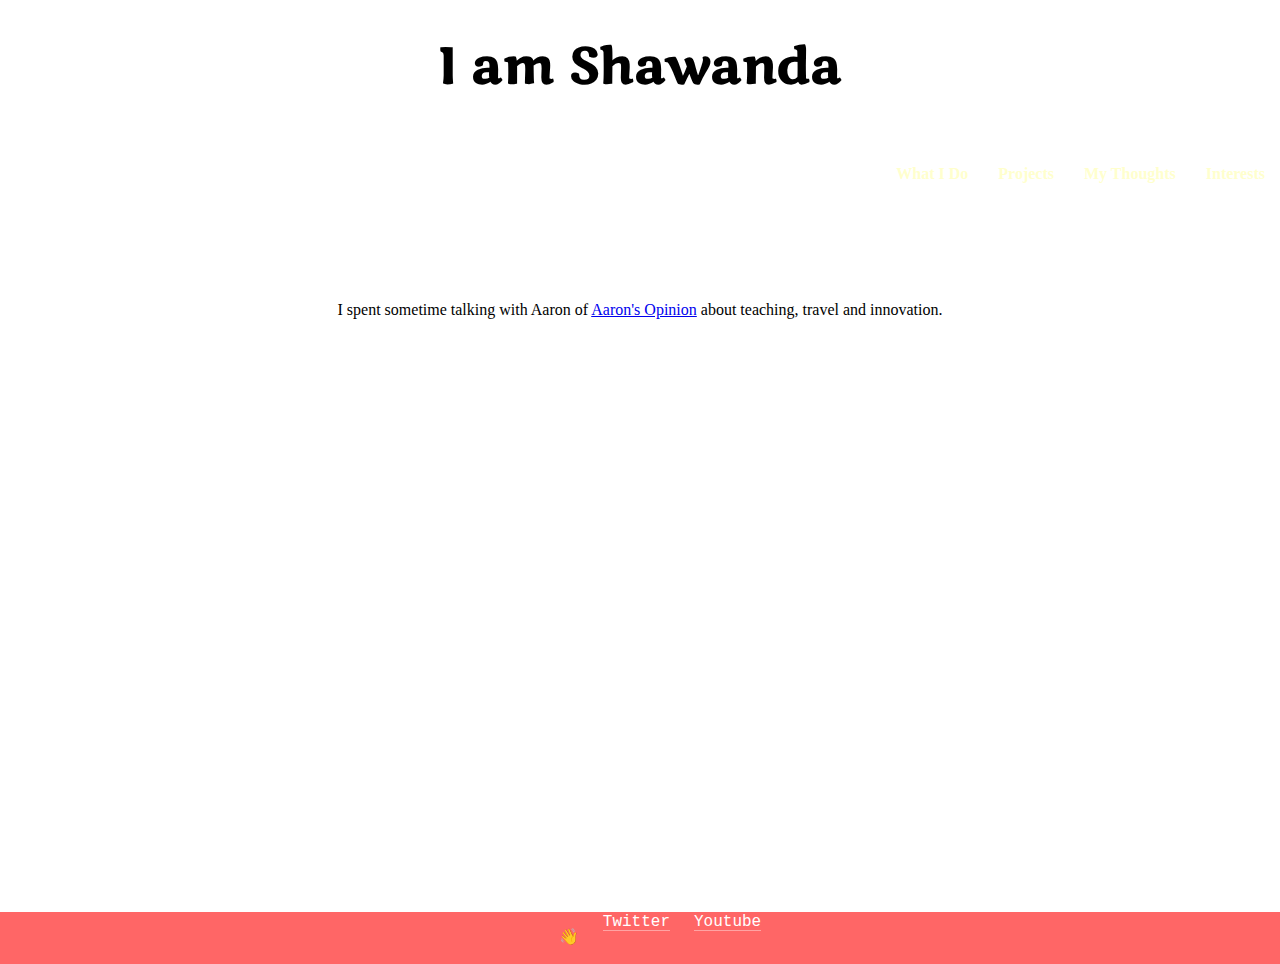
<file: Resume Project2/podcast.html>
<!DOCTYPE html>
<html>
<head>
<meta name="viewport" content="width=device-width, initial-scale=1">
<title>Shawanda Asbury</title>

<link rel="stylesheet" href="styles.css">
<link rel="preconnect" href="https://fonts.gstatic.com">
<link href="https://fonts.googleapis.com/css2?family=Marko+One&display=swap" rel="stylesheet">
<link href="https://emoji-css.afeld.me/emoji.css" rel="stylesheet">

</head>
<body>
     <div class="back-home">
      <h1 style="font-size:50px"><a href="main.html">I am Shawanda</a></h1>
    </div>

<nav>
  <ul>
    <li><a href="#aboutme">What I Do</a></li>
    <li><a href="#projects">Projects</a></li>
    <li><a href="#mythoughts">My Thoughts</a></li>
    <li><a href="#interests">Interests</a></li>
  </ul>
</nav>

<section class="podcast">

  <p>I spent sometime talking with Aaron of <a href="https://anchor.fm/aaron-richmond3">Aaron's Opinion</a> about teaching, travel and innovation.</p>
  <p><iframe src="https://anchor.fm/aaron-richmond3/embed/episodes/Wanda-Woman-eqigl6/a-a4m17t7" height="250px" width="250px" frameborder="0" scrolling="no"></iframe></p>
  <p> <iframe width="560" height="315" src="https://www.youtube.com/embed/7jr7xv0RwaA" frameborder="0" allow="accelerometer; autoplay; clipboard-write; encrypted-media; gyroscope; picture-in-picture" allowfullscreen></iframe></p>

  </section>
  <footer class="footer">

    <div class="social">
    <ul>
      <li><a href="https://twitter.com/WandaBgr">Twitter</a></li>
      <li><a href="href="https://www.youtube.com/channel/UCxouxdnlU4qRkpUjtw8GXug?pbjreload=102">Youtube</a></li>
      <li>
        <p>👋</p>
      </li>
    </ul>
  </div>

  </footer>
  </body>
  </html>
</file>
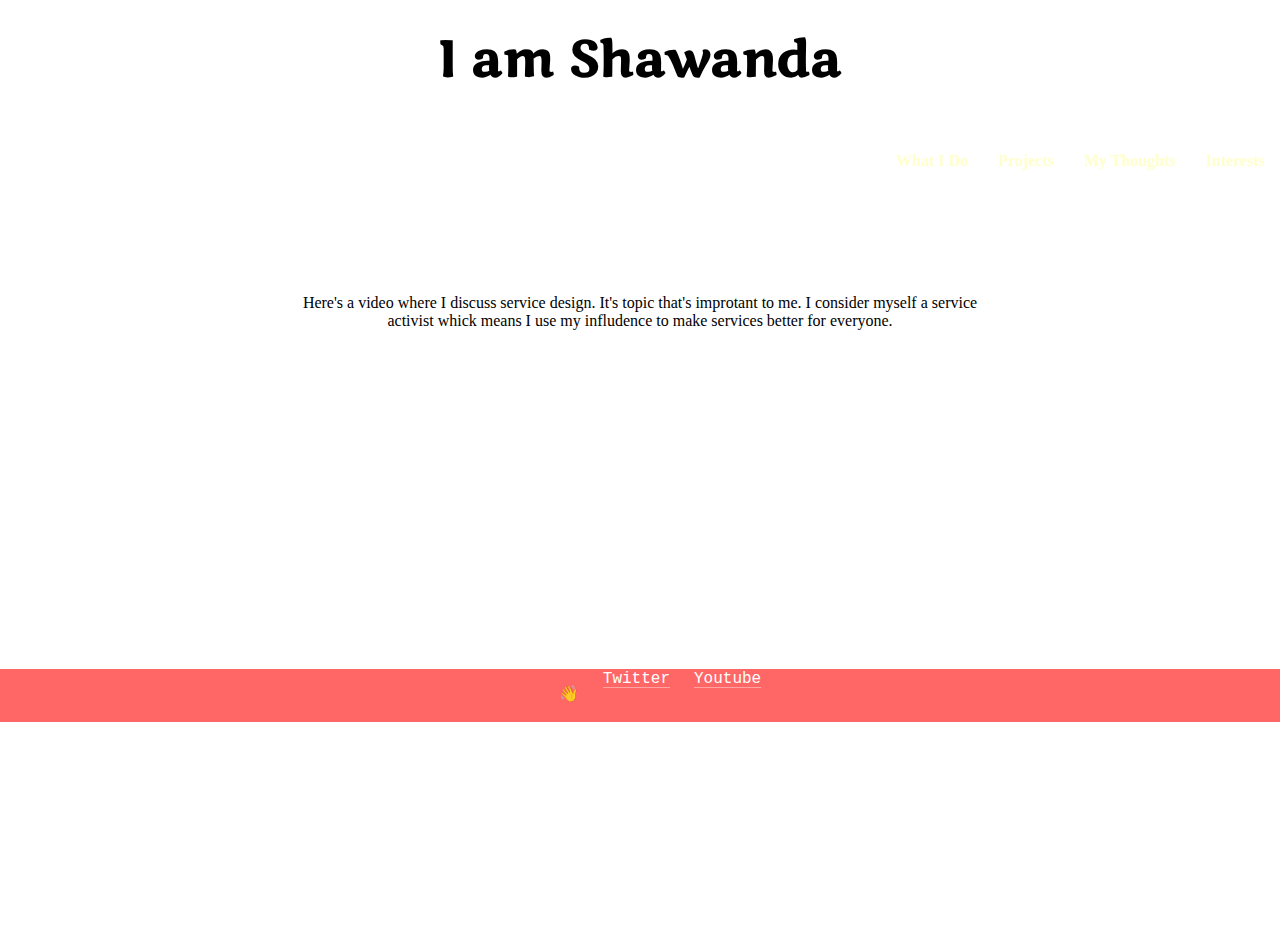
<file: Resume Project2/whatisservicedesign.html>
<!DOCTYPE html>
<html>
<head>
<meta name="viewport" content="width=device-width, initial-scale=1">
<title>Shawanda Asbury</title>

<link rel="stylesheet" href="styles.css">
<link rel="preconnect" href="https://fonts.gstatic.com">
<link href="https://fonts.googleapis.com/css2?family=Marko+One&display=swap" rel="stylesheet">
<link href="https://emoji-css.afeld.me/emoji.css" rel="stylesheet">

</head>
<body>
  <div class="back-home">
      <h1><a href="main.html">I am Shawanda</a></h1>
    </div>

<nav>
  <ul>
    <li><a href="#aboutme">What I Do</a></li>
    <li><a href="#projects">Projects</a></li>
    <li><a href="#mythoughts">My Thoughts</a></li>
    <li><a href="#interests">Interests</a></li>
  </ul>
</nav>

<section class="servicedesign">

  <p>Here's a video where I discuss service design. It's topic that's improtant to me. I consider myself a service activist whick means I use my infludence to make services better for everyone.</p>
  <p> <iframe class='video' src="https://www.youtube.com/embed/4QyjPZeyC1w" frameborder="0" allow="accelerometer; autoplay; clipboard-write; encrypted-media; gyroscope; picture-in-picture" allowfullscreen></iframe></p>

  </section>
  <footer class="footer">

    <div class="social">
    <ul>
      <li><a href="https://twitter.com/WandaBgr">Twitter</a></li>
      <li><a href="href="https://www.youtube.com/channel/UCxouxdnlU4qRkpUjtw8GXug?pbjreload=102">Youtube</a></li>
      <li>
        <p>👋</p>
      </li>
    </ul>
  </div>

  </footer>
  </body>
  </html>
</file>
<file: Resume Project2/styles.css>
:root {
  --blue: #343467;
  --rose: #964c65;
  --coral: #ff6666;
  --peach: #ffb399;
  --yellow: #ffffcd;
}

body{
  font-family: serif;
}
body, html {
  height: 100%;
  margin: 0;
  font-family: serif;
}

header{
  height: 100%;
}

.header-image {
  background-image: linear-gradient(rgba(0, 0, 0, 0.5), rgba(0, 0, 0, 0.5)), url("face.png");
  width: 100%;
  height: 90vh;
  background-repeat: no-repeat;
  background-position: center center;
  background-size: cover;
  background-attachment: fixed;
}

.header-text {
  text-align: center;
  position: absolute;
  top: 50%;
  left: 50%;
  transform: translate(-50%, -50%);
  color: white;
}

.header-text p {
  font-size: 30px;
}

nav{
  float: right;
}

.identity{
  float: left;
}

nav ul {

  display: flex;

  list-style: none;

}

nav a {

   color: var(--yellow);

   font-weight: bold;

   display: block;

   padding: 15px;

   text-decoration: none;

 }

h1 {
  text-align: center;
  font-family: 'Marko One', serif;
  font-size: 40px;
}

section p, .projects-list{
  text-align: center;
  margin: 0 300px 0 300px;
}

.servicedesign, .podcast, .mowabrands p{
  margin-top: 20px;
  margin-bottom: 20px;
}

.mtlinks{
 display: inline-grid;
 grid-template-columns: auto auto auto;
 padding: 10px;
 grid-gap: 5px;
 margin-left: 23%;
 margin-top: 50px;
}

.aboutme, .projects, .mythoughts, .flip-box {
  margin-top: 150px;
  margin-bottom: 150px;
}

.servicedesign, .podcast, .mowabrands {

  margin-top: 200px;
}

.back-home a{
  font-size:50px;
  text-decoration: none;
  color: black;
  }

.back-home:hover a{
  color: var(--yellow);
}

.video {
  width: 560px;
  height: 315px;
}

.flip-box {
  background-color: transparent;
  width: 300px;
  height: 200px;
  margin-top: 50px;
  border: none;
  perspective: 1000px; /* Remove this if you don't want the 3D effect */
}

/* This container is needed to position the front and back side */
.flip-box-inner {
  position: relative;
  width: 100%;
  height: 100%;
  text-align: center;
  transition: transform 0.8s;
  transform-style: preserve-3d;
}

/* Do an horizontal flip when you move the mouse over the flip box container */
.flip-box:hover .flip-box-inner {
  transform: rotateY(180deg);
}

/* Position the front and back side */
.flip-box-front, .flip-box-back {
  position: absolute;
  width: 100%;
  height: 100%;
  -webkit-backface-visibility: hidden; /* Safari */
  backface-visibility: hidden;
}

/* Style the front side (fallback if image is missing) */
.flip-box-front {
  background-color: none;
  color: black;
}

/* Style the back side */
.flip-box-back {
  background-color: var(--blue);
  color: white;
  transform: rotateY(180deg);
  border-radius: 25%;
}

.flip-box-front img, .flip-box-back img{
  width:300px;
  height:200px;
  border-radius: 25%;
}

.flip-box-back h2 {
  position: relative;
  top: 50px;
}

.flip-boxes{
  display: grid;
  grid-auto-flow: column;
  gap: 4px;
  align-items: center;
  justify-items: center;}

ul{
  list-style: none;
}

.social ul {
  display: inline-grid;
  grid-auto-flow: row;
  grid-gap: 24px;
  justify-items: center;
  margin: auto;
}

@media (min-width: 500px) {
  .social ul {
    grid-auto-flow: column;
  }
}

.social a {
  color: white;
  text-decoration: none;
  box-shadow: inset 0 -1px 0 hsla(0, 0%, 100%, 0.4);
}

.social a:hover {
  box-shadow: inset 0 -1.2em 0 hsla(0, 0%, 100%, 0.4);
}

.social li:last-child {
  grid-column: 1 / 2;
  grid-row: 1 / 2;
}

.social li:hover ~ li p {
  animation: wave-animation 0.3s infinite;
}

/* below is just for demo styling */

.social {
  display: flex;
  background-color: var(--coral);
  line-height: 1.3;
  font-family: Menlo, monospace;
}

@keyframes wave-animation {
  0%,
  100% {
    transform: rotate(0deg);
  }
  25% {
    transform: rotate(20deg);
  }
  75% {
    transform: rotate(-15deg);
  }
}
</file>
